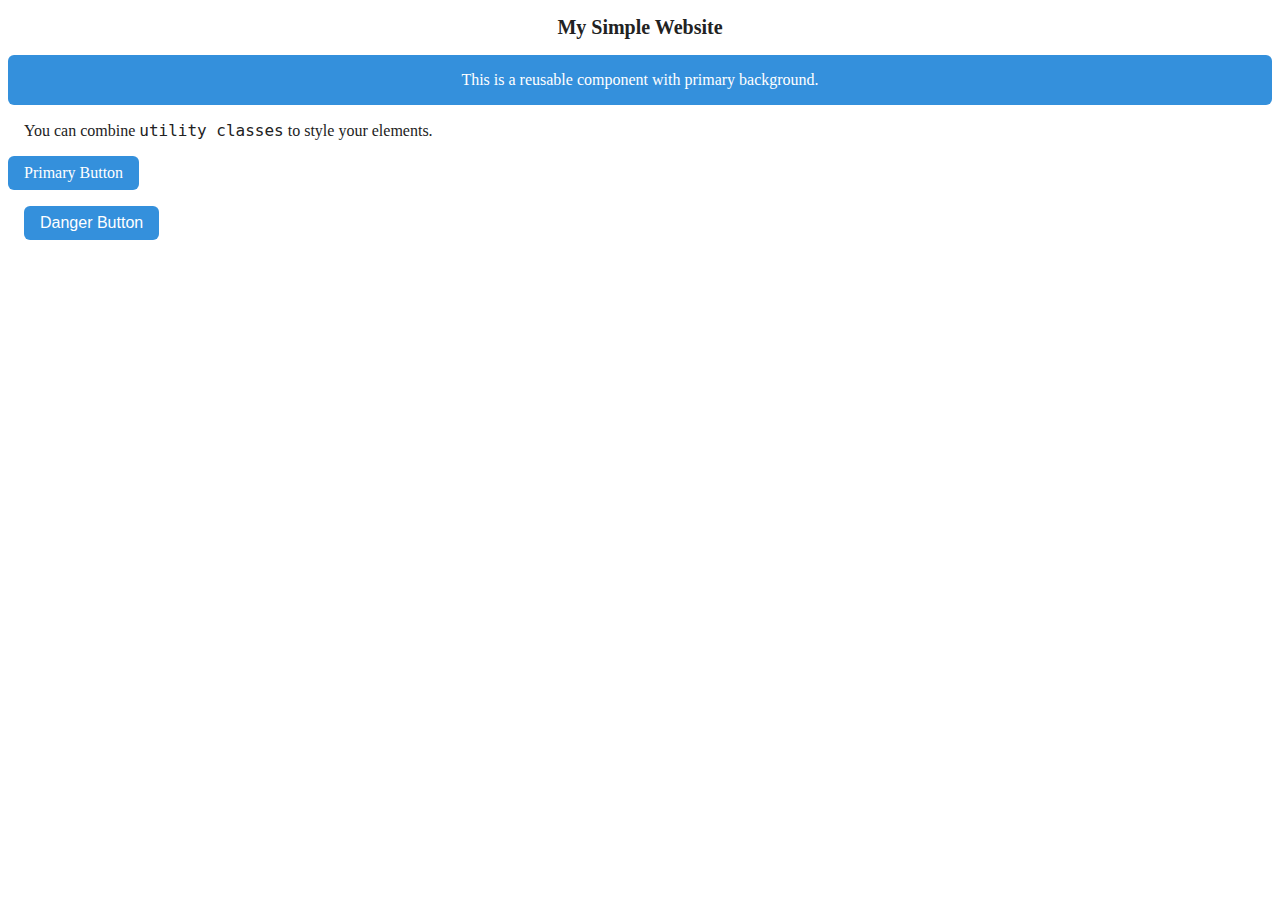
<file: template-1.html>
<!DOCTYPE html>
<html lang="en">
<head>
  <meta charset="UTF-8" />
  <meta name="viewport" content="width=device-width, initial-scale=1.0" />
  <title>Reusable Utility CSS Example</title>
  <link rel="stylesheet" href="css/template-1.css" />
</head>
<body class="bg-white text-dark">

  <h1 class="text-lg text-center m-4">My Simple Website</h1>

  <div class="p-4 bg-primary text-white rounded text-center">
    This is a reusable component with primary background.
  </div>

  <p class="m-4 text-base">
    You can combine <code>utility classes</code> to style your elements.
  </p>

  <a href="#" class="button">Primary Button</a>

  <div class="m-4">
    <button class="button bg-danger">Danger Button</button>
  </div>

</body>
</html>
</file>
<file: css/template-1.css>
/* 🌈 Theme Variables */
:root {
  --color-primary: #3490dc;
  --color-secondary: #ffed4a;
  --color-danger: #e3342f;
  --color-white: #ffffff;
  --color-dark: #222222;

  --font-size-base: 16px;
  --font-size-lg: 20px;
  --font-size-sm: 14px;

  --spacing-1: 4px;
  --spacing-2: 8px;
  --spacing-4: 16px;
  --spacing-8: 32px;

  --radius: 6px;
}

/* 🌟 Utility Classes */

/* Backgrounds */
.bg-primary { background-color: var(--color-primary); }
.bg-secondary { background-color: var(--color-secondary); }
.bg-danger { background-color: var(--color-danger); }
.bg-dark { background-color: var(--color-dark); }
.bg-white { background-color: var(--color-white); }

/* Text Colors */
.text-primary { color: var(--color-primary); }
.text-secondary { color: var(--color-secondary); }
.text-danger { color: var(--color-danger); }
.text-white { color: var(--color-white); }
.text-dark { color: var(--color-dark); }

/* Font Sizes */
.text-sm { font-size: var(--font-size-sm); }
.text-base { font-size: var(--font-size-base); }
.text-lg { font-size: var(--font-size-lg); }

/* Padding */
.p-1 { padding: var(--spacing-1); }
.p-2 { padding: var(--spacing-2); }
.p-4 { padding: var(--spacing-4); }
.p-8 { padding: var(--spacing-8); }

/* Margin */
.m-1 { margin: var(--spacing-1); }
.m-2 { margin: var(--spacing-2); }
.m-4 { margin: var(--spacing-4); }

/* Rounded Corners */
.rounded { border-radius: var(--radius); }

/* Text Alignment */
.text-center { text-align: center; }

/* Display */
.flex { display: flex; }
.inline-block { display: inline-block; }
.block { display: block; }

/* Width */
.w-full { width: 100%; }

/* Reusable Button Component */
.button {
  display: inline-block;
  padding: var(--spacing-2) var(--spacing-4);
  background-color: var(--color-primary);
  color: var(--color-white);
  border: none;
  border-radius: var(--radius);
  font-size: var(--font-size-base);
  cursor: pointer;
  text-decoration: none;
  text-align: center;
  transition: background-color 0.2s;
}
.button:hover {
  background-color: #2779bd;
}
</file>
